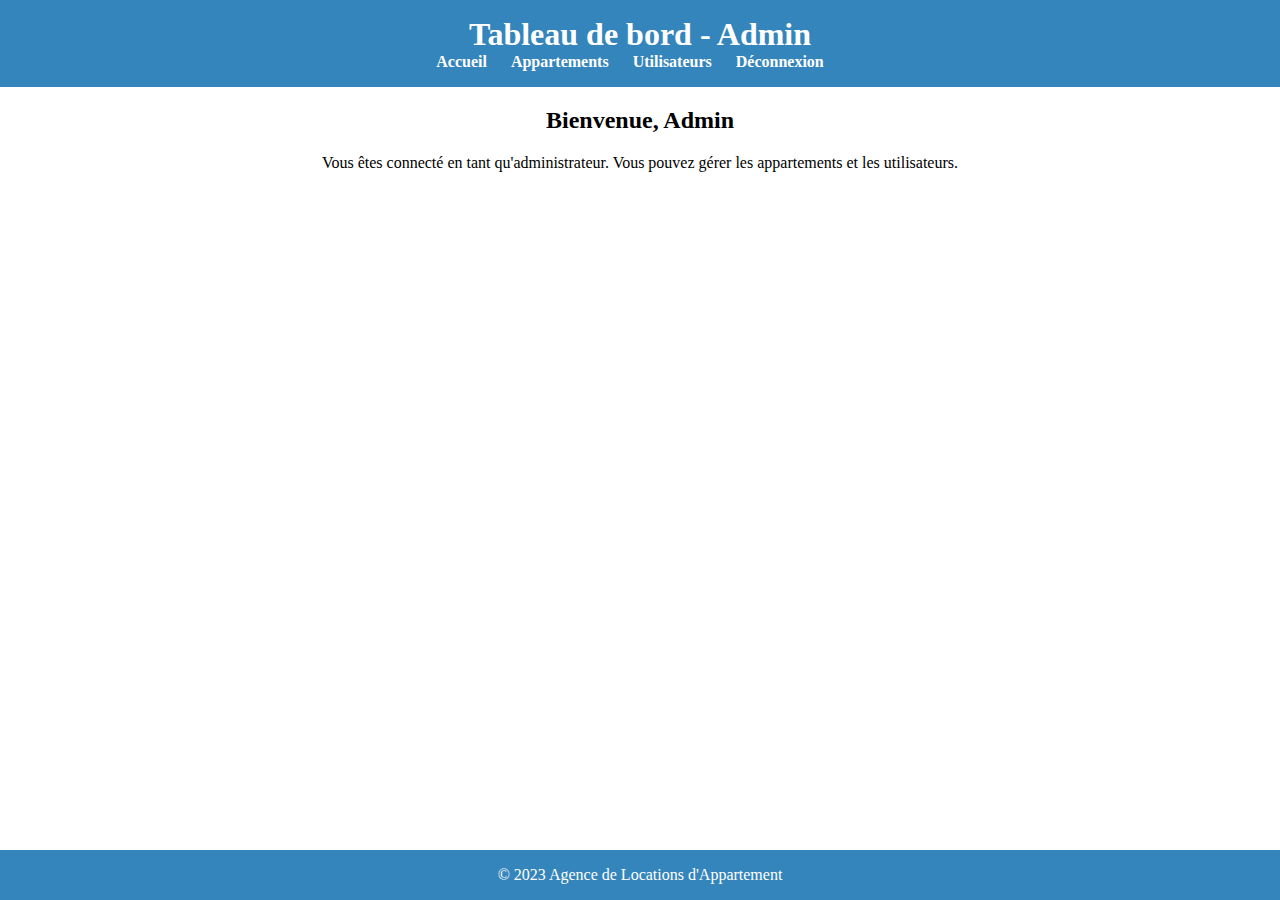
<file: admin.html>
<!DOCTYPE html>
<html lang="en">
<head>
    <meta charset="UTF-8">
    <meta name="viewport" content="width=device-width, initial-scale=1.0">
    <link rel="stylesheet" href="admin.css">
    <title>Tableau de bord - Accueil</title>
</head>
<body>
    <header>
        <h1>Tableau de bord - Admin</h1>
        <nav>
            <ul>
                <li><a href="admin.html">Accueil</a></li>
                <li><a href="#">Appartements</a></li>
                <li><a href="utilisateur.php">Utilisateurs</a></li>
                <li><a href="deconnexion.php">Déconnexion</a></li>
            </ul>
        </nav>
    </header>
    <title>Tableau de bord - Admin</title>

    <section class="content">
        <h2>Bienvenue, Admin</h2>
        <p>Vous êtes connecté en tant qu'administrateur. Vous pouvez gérer les appartements et les utilisateurs.</p>
    </section>

    <footer>
        <p>&copy; 2023 Agence de Locations d'Appartement</p>
    </footer>
</body>
</html>
</file>
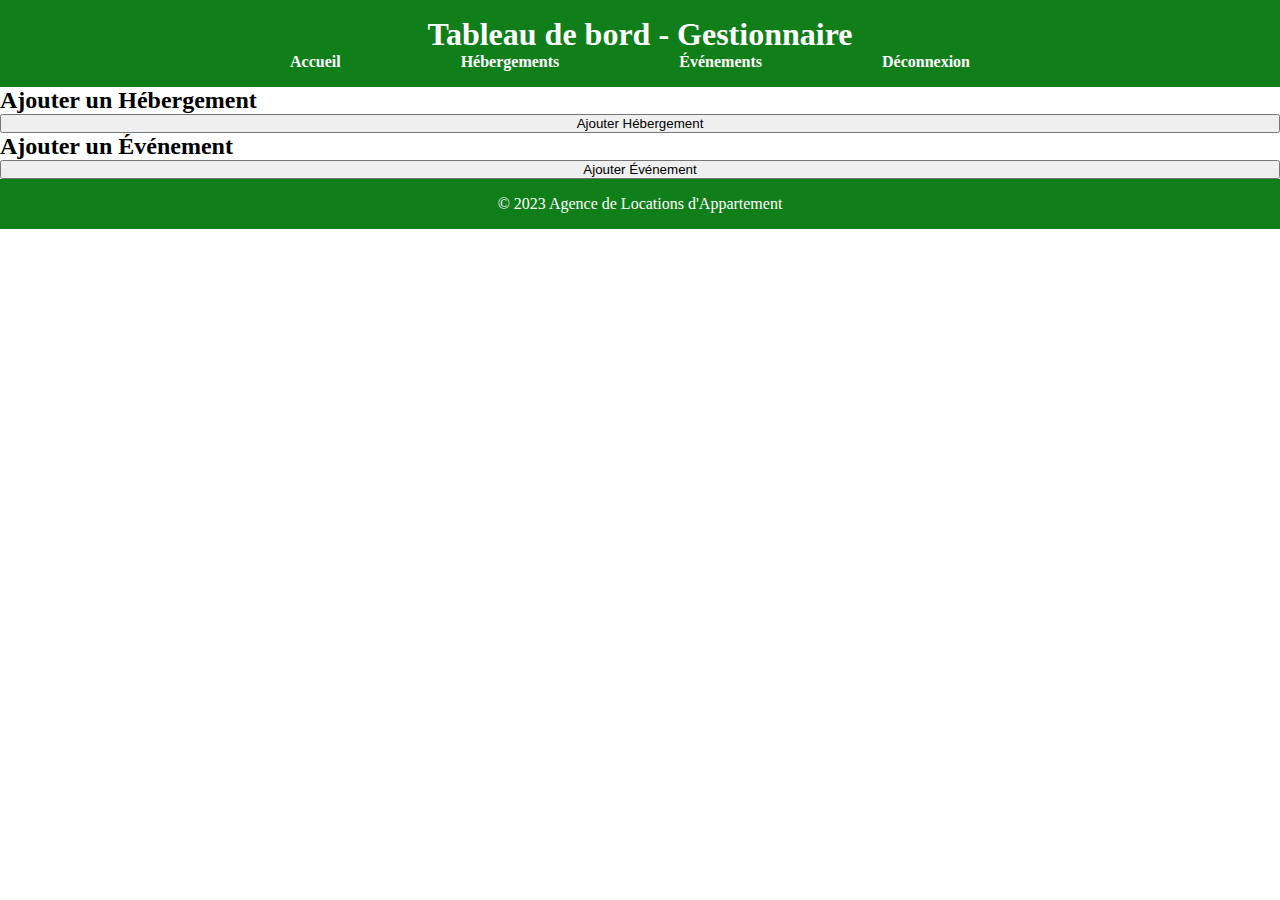
<file: gestionnaire.html>
<!DOCTYPE html>
<html lang="en">
<head>
    <meta charset="UTF-8">
    <meta name="viewport" content="width=device-width, initial-scale=1.0">
    <link rel="stylesheet" href="gestionnaire.css">
    <title>Tableau de bord - Gestionnaire</title>
</head>
<body>
    <header>
        <h1>Tableau de bord - Gestionnaire</h1>
        <nav>
            <ul>
                <li><a href="gestionnaire.php">Accueil</a></li>
                <li><a href="ajouthebergement.php">Hébergements</a></li>
                <li><a href="#">Événements</a></li>
                <li><a href="deconnexion.php">Déconnexion</a></li>
            </ul>
        </nav>
    </header>

    <section class="formulaire">
        <h2>Ajouter un Hébergement</h2>
        <form action="traitement_hebergement.php" method="post">
            <!-- Les champs pour l'ajout d'un hébergement vont ici -->
            <input type="submit" value="Ajouter Hébergement" class="style2">
        </form>
    </section>
    <section class="formulaire">
        <h2>Ajouter un Événement</h2>
        <form action="traitement_evenement.php" method="post">
            <!-- Les champs pour l'ajout d'un événement vont ici -->
            <input type="submit" value="Ajouter Événement" class="style2">
        </form>
    </section>

    <footer>
        <p>&copy; 2023 Agence de Locations d'Appartement</p>
    </footer>
</body>
</html>
</file>
<file: admin.css>
/* admin.css */

/* Réinitialisation des styles par défaut du navigateur */
body, h1, h2, h3, p, ul, li, iframe {
    margin: 0;
    padding: 0;
}

/* Styles pour l'en-tête */
header {
    background-color: #3485bb;
    color: #fff;
    text-align: center;
    padding: 1rem 0;
}

header h1 {
    font-size: 2rem;
}

nav ul {
    list-style: none;
}

nav ul li {
    display: inline;
    margin-right: 20px;
}

nav a {
    color: #fff;
    text-decoration: none;
    font-weight: bold;
}
/* Styles pour le contenu de la page */
.content {
    max-width: 800px;
    margin: 0 auto;
    padding: 20px;
    text-align: center;
}

.content h2 {
    font-size: 1.5rem;
    margin-bottom: 20px;
}
footer {
    text-align: center;
    background-color: #3485bb;
    color: #fff;
    padding: 1rem 0;
    position: absolute;
    bottom: 0;
    width: 100%;
}
</file>
<file: gestionnaire.css>
body, h1, h2, h3, p, ul, li, form, label, input, select, footer {
    margin: 0;
    padding: 0;
}

/* Styles pour l'en-tête */
header {
    background-color: #107e19;
    color: #fff;
    text-align: center;
    padding: 1rem 0;
}

header h1 {
    font-size: 2rem;
}

nav ul {
    list-style: none;
}

nav ul li {
    display: inline;
    margin-right: 20px;
}

nav a {
    color: #fff;
    text-decoration: none;
    font-weight: bold;
}

/* Styles pour le conteneur des formulaires */
.container {
    width: 80%;
    max-width: 400px;
    margin: 20px auto;
    padding: 20px;
    border: 1px solid #ddd;
    border-radius: 5px;
}

.container h1 {
    text-align: center;
    font-size: 1.5rem;
    margin-bottom: 20px;
}

/* Styles pour le formulaire */
form {
    display: flex;
    flex-direction: column;
}

label {
    margin-bottom: 5px;
}

input[type="text"],
input[type="password"],
input[type="email"],
input[type="date"],
select {
    padding: 10px;
    margin-bottom: 10px;
    border: 1px solid #ddd;
    border-radius: 5px;
}

select {
    height: 40px;
}


.carte {
    border: 1px solid #ccc;
    padding: 20px;
    margin: 20px;
    width: 300px;
    box-shadow: 0px 0px 5px rgba(0, 0, 0, 0.2);
    background-color: #fff;
    border-radius: 5px;
}
h3{
    background-color: #107e19;
    color: #fff;
    border-top: 1px solid white;
    border-bottom: 1px solid white;
    padding: 10px 20px;
    font-weight: bold;
    cursor: pointer;
    text-align: center;
}
h3 a{
    background-color: #107e19;
    float: bottom;
    color: #fff;
    text-decoration: none;
    cursor: pointer;
}

/* style pour les cartes */
.carte {
    display: inline-block;
    border: 1px solid #ccc;
    padding: 20px;
    margin: 20px;
    width: 300px;
    box-shadow: 0px 0px 5px rgba(0, 0, 0, 0.2);
    background-color: #fff;
    border-radius: 5px;
}

.carte img {
    max-width: 203px;
    max-height: 129px;
    text-align: center;
    margin-left: 10%;
}

.nomheb {
    font-size: 20px;
    margin-top: 10px;
}

.carte p {
    margin: 10px 0;
    font-size: 16px;
}

/* Style spécifique pour la surface, l'internet, etc. */
.carte .surfaceheb::before {
    content: "Surface: ";
    font-weight: bold;
}

.carte .internet::before {
    content: "Internet: ";
    font-weight: bold;
}

.nomheb {
    font-size: 20px;
    margin-top: 10px;
}
a{
    text-decoration: none;
    font-weight: bold;
    margin: 3em;
}

/* Style pour les éléments spécifiques */
.noheb, .codetypeheb, .nbplaceheb, .surfaceheb, .internet, .anneeheb, .secteurheb, .orientationheb, .etatheb, .descriheb, .tarifsemheb {
    font-weight: bold;
}
/* Style pour le pied de page */
footer {
    text-align: center;
    background-color: #107e19;
    color: #fff;
    padding: 1rem 0;
}
</file>
